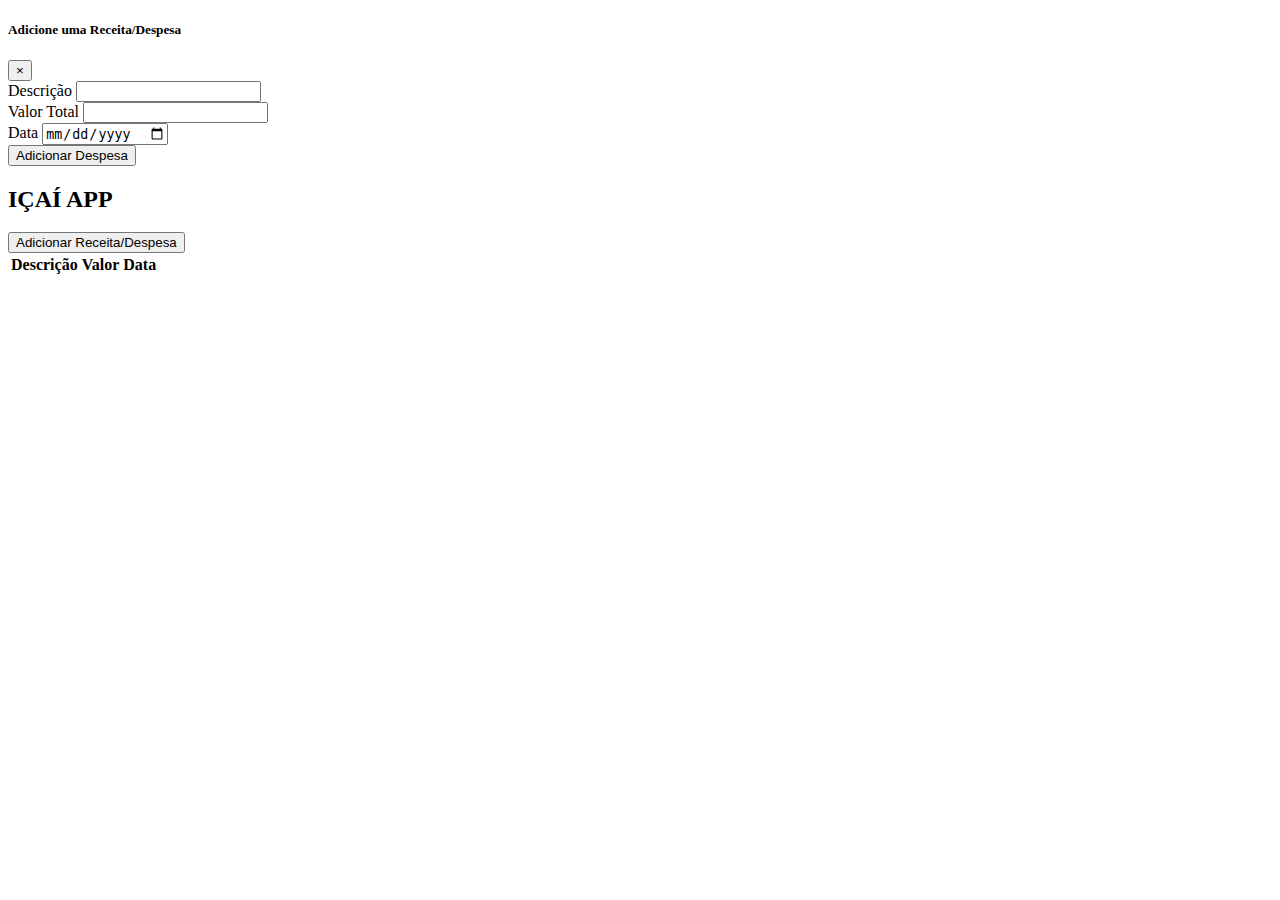
<file: despesas.html>
<!DOCTYPE html>
<html lang="pt-br">

<head>
    <meta charset="UTF-8">
    <meta name="viewport" content="width=device-width, initial-scale=1, shrink-to-fit=no">

    <title>Despesas</title>

    <!-- CSS Bootstrap -->
    <link rel="stylesheet" href="https://stackpath.bootstrapcdn.com/bootstrap/4.5.0/css/bootstrap.min.css"
        integrity="sha384-9aIt2nRpC12Uk9gS9baDl411NQApFmC26EwAOH8WgZl5MYYxFfc+NcPb1dKGj7Sk" crossorigin="anonymous">

    <!-- CSS Customizado -->
    <link rel="stylesheet" href="./css/despesas.css">

</head>

<body>

    <!-- Modal -->
    <div class="modal fade" id="formularioModal" data-backdrop="static" data-keyboard="false" tabindex="-1"
        role="dialog" aria-labelledby="formularioModalLabel" aria-hidden="true">
        <div class="modal-dialog">
            <div class="modal-content">

                <div class="modal-header">
                    <h5 class="modal-title" id="formularioModalLabel">Adicione uma Receita/Despesa</h5>
                    <button type="button" class="close" data-dismiss="modal" aria-label="Close">
                        <span aria-hidden="true">&times;</span>
                    </button>
                </div>

                <div class="modal-body">

                    <!-- Formulário -->
                    <form id="financas">
                        <div class="form-group">
                            <label for="descricao">Descrição</label>
                            <input type="text" id="descricao" class="form-control">
                        </div>
                        <div class="form-group">
                            <label for="valorTotal">Valor Total</label>
                            <input type="number" id="valorTotal" class="form-control">
                        </div>
                        <div class="form-row">
                            <div class="form-group">
                                <label for="data">Data</label>
                                <input type="date" id="data" class="form-control">
                            </div>
                        </div>

                        <input type="submit" value="Adicionar Despesa" class="btn btn-success btn-block">
                    </form>

                </div>

            </div>
        </div>
    </div>

    <div class="container mt-5">
        <h2 class="display-4 text-center">IÇAÍ APP</h2>

        <!-- Trigger do modal -->
        <button type="button" class="btn btn-primary btn-block mt-3" data-toggle="modal" data-target="#formularioModal">
            Adicionar Receita/Despesa
        </button>

        <table class="table table-sm table-hover table-bordered mt-3">
            <thead>
                <tr>
                    <th>Descrição</th>
                    <th>Valor</th>
                    <th>Data</th>
                </tr>
            </thead>
            <tbody id="tabela"></tbody>
        </table>

    </div>

    <script src="./js/despesas.js"></script>

    <script src="https://code.jquery.com/jquery-3.5.1.slim.min.js"
        integrity="sha384-DfXdz2htPH0lsSSs5nCTpuj/zy4C+OGpamoFVy38MVBnE+IbbVYUew+OrCXaRkfj" crossorigin="anonymous">
    </script>
    <script src="https://cdn.jsdelivr.net/npm/popper.js@1.16.0/dist/umd/popper.min.js"
        integrity="sha384-Q6E9RHvbIyZFJoft+2mJbHaEWldlvI9IOYy5n3zV9zzTtmI3UksdQRVvoxMfooAo" crossorigin="anonymous">
    </script>
    <script src="https://stackpath.bootstrapcdn.com/bootstrap/4.5.0/js/bootstrap.min.js"
        integrity="sha384-OgVRvuATP1z7JjHLkuOU7Xw704+h835Lr+6QL9UvYjZE3Ipu6Tp75j7Bh/kR0JKI" crossorigin="anonymous">
    </script>
</body>

</html>
</file>
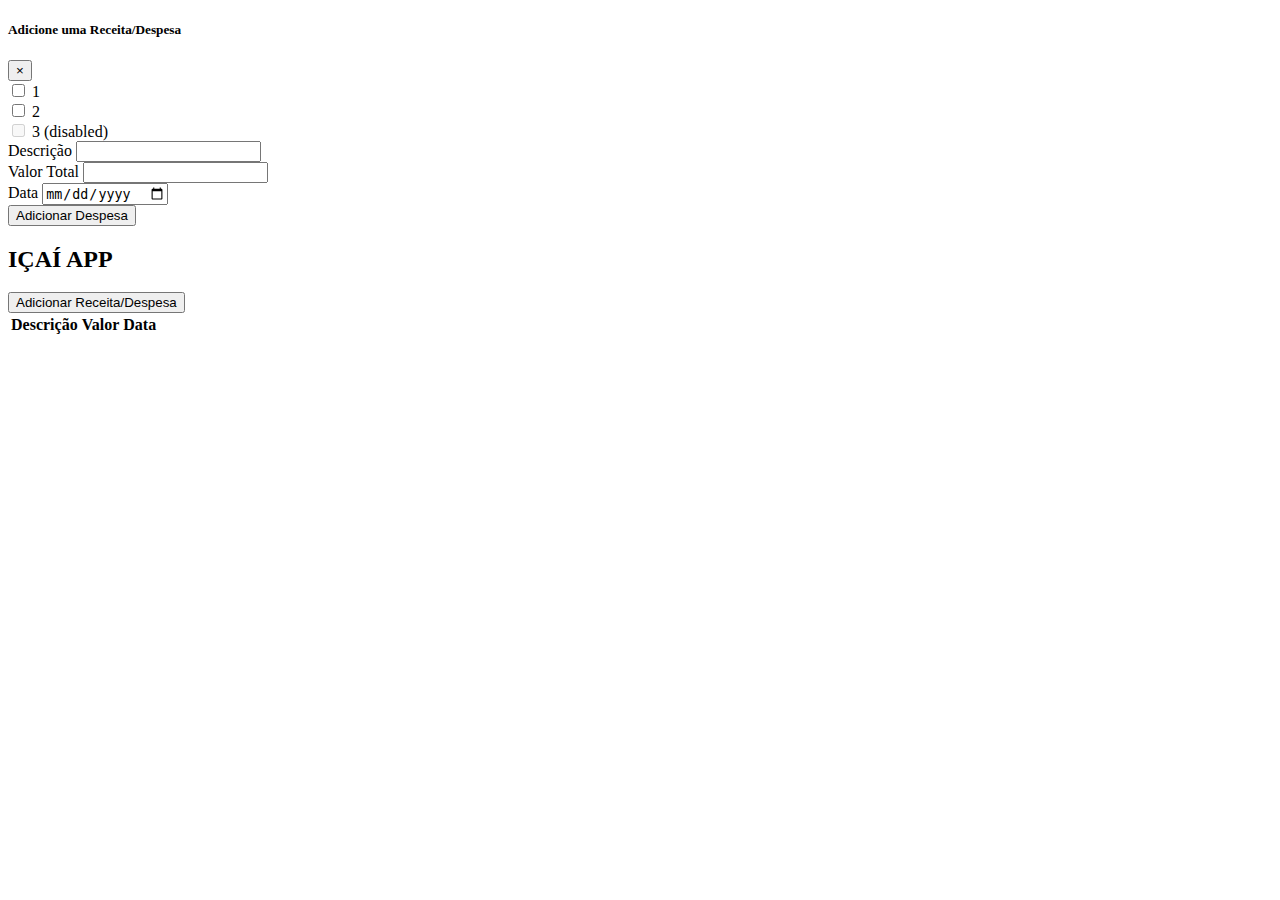
<file: lucro.html>
<!DOCTYPE html>
<html lang="pt-br">

<head>
    <meta charset="UTF-8">
    <meta name="viewport" content="width=device-width, initial-scale=1, shrink-to-fit=no">

    <title>Lucro</title>

    <!-- CSS Bootstrap -->
    <link rel="stylesheet" href="https://stackpath.bootstrapcdn.com/bootstrap/4.5.0/css/bootstrap.min.css"
        integrity="sha384-9aIt2nRpC12Uk9gS9baDl411NQApFmC26EwAOH8WgZl5MYYxFfc+NcPb1dKGj7Sk" crossorigin="anonymous">

    <!-- CSS Customizado -->
    <link rel="stylesheet" href="./css/lucro.css">

</head>

<body>

    <!-- Modal -->
    <div class="modal fade" id="formularioModal" data-backdrop="static" data-keyboard="false" tabindex="-1"
        role="dialog" aria-labelledby="formularioModalLabel" aria-hidden="true">
        <div class="modal-dialog">
            <div class="modal-content">

                <div class="modal-header">
                    <h5 class="modal-title" id="formularioModalLabel">Adicione uma Receita/Despesa</h5>
                    <button type="button" class="close" data-dismiss="modal" aria-label="Close">
                        <span aria-hidden="true">&times;</span>
                    </button>
                </div>

                <div class="modal-body">

                    <!-- Formulário -->
                    <form id="financas">

                        <div class="form-check form-check-inline">
                            <input class="form-check-input" type="checkbox" id="inlineCheckbox1" value="option1">
                            <label class="form-check-label" for="inlineCheckbox1">1</label>
                        </div>

                        <div class="form-check form-check-inline">
                            <input class="form-check-input" type="checkbox" id="inlineCheckbox2" value="option2">
                            <label class="form-check-label" for="inlineCheckbox2">2</label>
                        </div>

                        <div class="form-check form-check-inline">
                            <input class="form-check-input" type="checkbox" id="inlineCheckbox3" value="option3"
                                disabled>
                            <label class="form-check-label" for="inlineCheckbox3">3 (disabled)</label>
                        </div>

                        <div class="form-group">
                            <label for="descricao">Descrição</label>
                            <input type="text" id="descricao" class="form-control">
                        </div>
                        <div class="form-group">
                            <label for="valorTotal">Valor Total</label>
                            <input type="number" id="valorTotal" class="form-control">
                        </div>
                        <div class="form-row">
                            <div class="form-group">
                                <label for="data">Data</label>
                                <input type="date" id="data" class="form-control">
                            </div>
                        </div>

                        <input type="submit" value="Adicionar Despesa" class="btn btn-success btn-block">
                    </form>

                </div>

            </div>
        </div>
    </div>

    <div class="container mt-5">
        <h2 class="display-4 text-center">IÇAÍ APP</h2>

        <!-- Trigger do modal -->
        <button type="button" class="btn btn-primary btn-block mt-3" data-toggle="modal" data-target="#formularioModal">
            Adicionar Receita/Despesa
        </button>

        <table class="table table-sm table-hover table-bordered mt-3">
            <thead>
                <tr>
                    <th>Descrição</th>
                    <th>Valor</th>
                    <th>Data</th>
                </tr>
            </thead>
            <tbody id="tabela"></tbody>
        </table>

    </div>

    <script src="./js/lucro.js"></script>

    <script src="https://code.jquery.com/jquery-3.5.1.slim.min.js"
        integrity="sha384-DfXdz2htPH0lsSSs5nCTpuj/zy4C+OGpamoFVy38MVBnE+IbbVYUew+OrCXaRkfj" crossorigin="anonymous">
    </script>
    <script src="https://cdn.jsdelivr.net/npm/popper.js@1.16.0/dist/umd/popper.min.js"
        integrity="sha384-Q6E9RHvbIyZFJoft+2mJbHaEWldlvI9IOYy5n3zV9zzTtmI3UksdQRVvoxMfooAo" crossorigin="anonymous">
    </script>
    <script src="https://stackpath.bootstrapcdn.com/bootstrap/4.5.0/js/bootstrap.min.js"
        integrity="sha384-OgVRvuATP1z7JjHLkuOU7Xw704+h835Lr+6QL9UvYjZE3Ipu6Tp75j7Bh/kR0JKI" crossorigin="anonymous">
    </script>
</body>

</html>
</file>
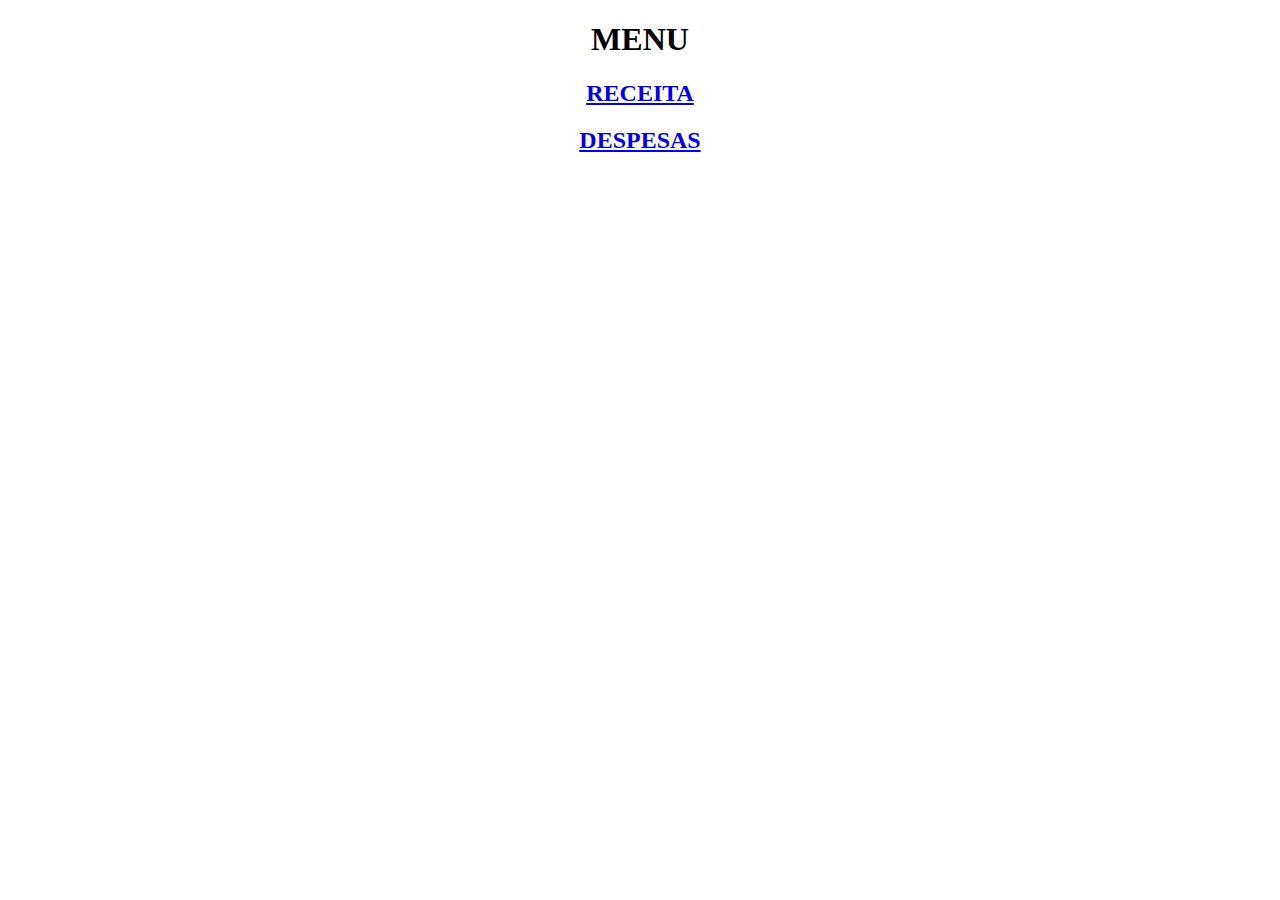
<file: menu.html>
<!DOCTYPE html>
<html lang="pt-br">

<head>
    <meta charset="UTF-8">
    <meta name="viewport" content="width=device-width, initial-scale=1.0">
    <title>Menu</title>

    <style>
        body {
            text-align: center;
        }
    </style>

</head>

<body>
    <h1>MENU</h1>

    <!-- <h2><a href="./estoque.html">ESTOQUE</a></h2> -->
    <h2><a href="./receita.html">RECEITA</a></h2>
    <h2><a href="./despesas.html">DESPESAS</a></h2>

</body>

</html>
</file>
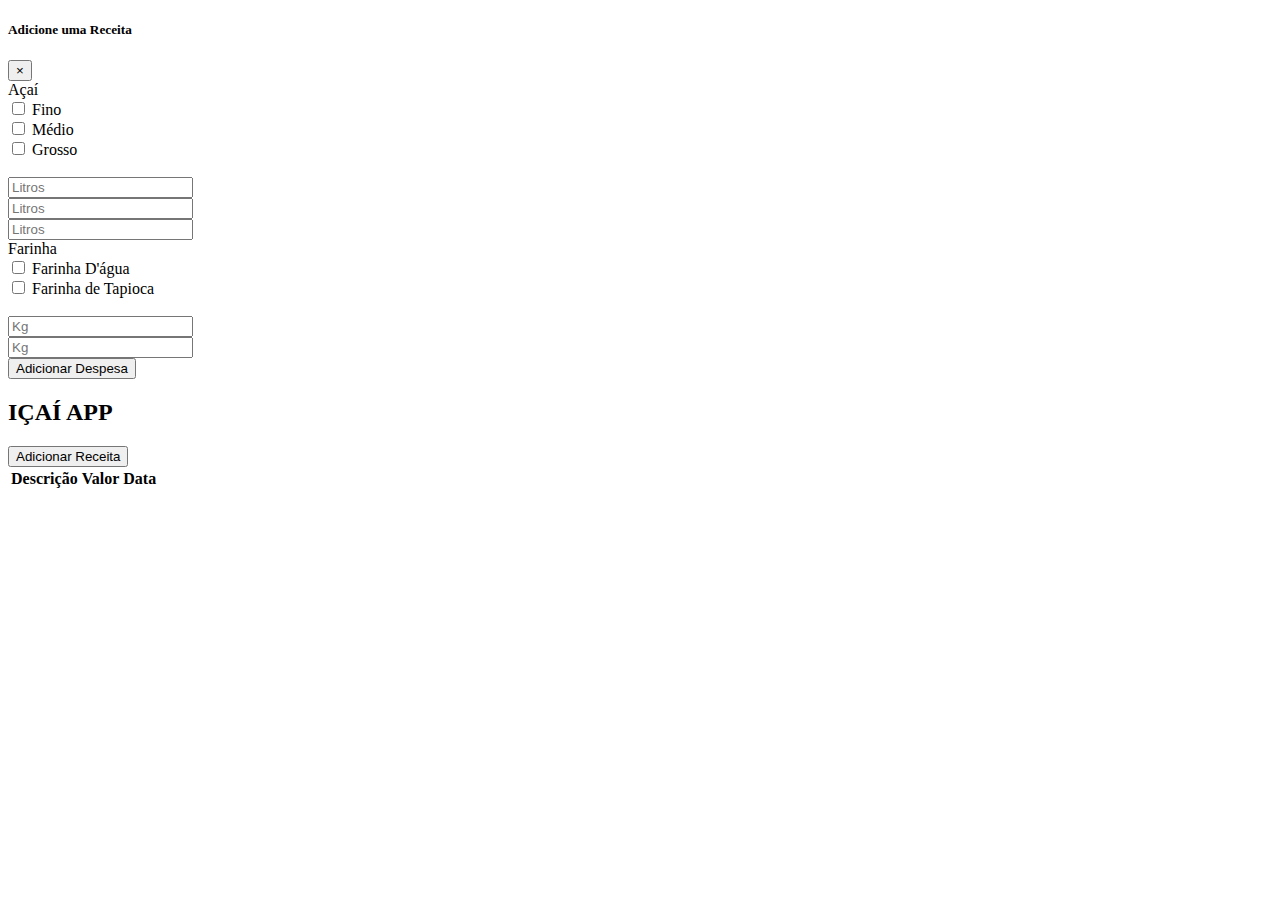
<file: receita.html>
<!DOCTYPE html>
<html lang="pt-br">

<head>
    <meta charset="UTF-8">
    <meta name="viewport" content="width=device-width, initial-scale=1, shrink-to-fit=no">

    <title>Receita</title>

    <!-- CSS Bootstrap -->
    <link rel="stylesheet" href="https://stackpath.bootstrapcdn.com/bootstrap/4.5.0/css/bootstrap.min.css"
        integrity="sha384-9aIt2nRpC12Uk9gS9baDl411NQApFmC26EwAOH8WgZl5MYYxFfc+NcPb1dKGj7Sk" crossorigin="anonymous">

    <!-- CSS Customizado -->
    <link rel="stylesheet" href="./css/receita.css">

</head>

<body>

    <!-- Modal -->
    <div class="modal fade" id="formularioModal" data-backdrop="static" data-keyboard="false" tabindex="-1"
        role="dialog" aria-labelledby="formularioModalLabel" aria-hidden="true">
        <div class="modal-dialog">
            <div class="modal-content">

                <div class="modal-header">
                    <h5 class="modal-title" id="formularioModalLabel">Adicione uma Receita</h5>
                    <button type="button" class="close" data-dismiss="modal" aria-label="Close">
                        <span aria-hidden="true">&times;</span>
                    </button>
                </div>

                <div class="modal-body">

                    <!-- Formulário -->
                    <form id="receita">

                        <label for="acai">Açaí</label>
                        <br>

                        <div class="form-check form-check-inline">
                            <input class="form-check-input" type="checkbox" id="acaiFino" value="fino">
                            <label class="form-check-label" for="acaiFino">Fino</label>
                        </div>

                        <div class="form-check form-check-inline">
                            <input class="form-check-input" type="checkbox" id="acaiMedio" value="medio">
                            <label class="form-check-label" for="acaiMedio">Médio</label>
                        </div>

                        <div class="form-check form-check-inline">
                            <input class="form-check-input" type="checkbox" id="acaiGrosso" value="grosso">
                            <label class="form-check-label" for="acaiGrosso">Grosso</label>
                        </div>

                        <br>
                        <div class="form-row mt-2">

                            <div class="col">
                                <input type="number" class="form-control" placeholder="Litros" step="0.5" min="0">
                            </div>

                            <div class="col">
                                <input type="number" class="form-control" placeholder="Litros" step="0.5" min="0">
                            </div>
                            <div class="col">
                                <input type="number" class="form-control" placeholder="Litros" step="0.5" min="0">
                            </div>

                        </div>

                        <label class="mt-2" for="farinha">Farinha</label>
                        <br>

                        <div class="form-check form-check-inline">
                            <input class="form-check-input" type="checkbox" id="farinhaDAgua" value="dAgua">
                            <label class="form-check-label" for="farinhaDAgua">Farinha D'água</label>
                        </div>

                        <div class="form-check form-check-inline">
                            <input class="form-check-input" type="checkbox" id="farinhaDeTapioca" value="tapioca">
                            <label class="form-check-label" for="farinhaDeTapioca">Farinha de Tapioca</label>
                        </div>


                        <br>
                        <div class="form-row mt-2 mb-2">

                            <div class="col">
                                <input type="number" class="form-control" placeholder="Kg" placeholder="Kg" step="0.5"
                                    min="0">
                            </div>

                            <div class="col">
                                <input type="number" class="form-control" placeholder="Kg" placeholder="Kg" step="0.5"
                                    min="0">
                            </div>
                        </div>

                        <input type="submit" value="Adicionar Despesa" class="btn btn-success btn-block">

                    </form>

                </div>

            </div>
        </div>
    </div>
    </div>

    <div class="container mt-5">
        <h2 class="display-4 text-center">IÇAÍ APP</h2>

        <!-- Trigger do modal -->
        <button type="button" class="btn btn-primary btn-block mt-3" data-toggle="modal" data-target="#formularioModal">
            Adicionar Receita
        </button>

        <table class="table table-sm table-hover table-bordered mt-3">
            <thead>
                <tr>
                    <th>Descrição</th>
                    <th>Valor</th>
                    <th>Data</th>
                </tr>
            </thead>
            <tbody id="tabelaReceita"></tbody>
        </table>

    </div>

    <script src="./js/receita.js"></script>

    <script src="https://code.jquery.com/jquery-3.5.1.slim.min.js"
        integrity="sha384-DfXdz2htPH0lsSSs5nCTpuj/zy4C+OGpamoFVy38MVBnE+IbbVYUew+OrCXaRkfj" crossorigin="anonymous">
    </script>
    <script src="https://cdn.jsdelivr.net/npm/popper.js@1.16.0/dist/umd/popper.min.js"
        integrity="sha384-Q6E9RHvbIyZFJoft+2mJbHaEWldlvI9IOYy5n3zV9zzTtmI3UksdQRVvoxMfooAo" crossorigin="anonymous">
    </script>
    <script src="https://stackpath.bootstrapcdn.com/bootstrap/4.5.0/js/bootstrap.min.js"
        integrity="sha384-OgVRvuATP1z7JjHLkuOU7Xw704+h835Lr+6QL9UvYjZE3Ipu6Tp75j7Bh/kR0JKI" crossorigin="anonymous">
    </script>
</body>

</html>
</file>
<file: css/despesas.css>
.table tr {
    text-align: center;
}

.table tr td {
    vertical-align: middle;
}
</file>
<file: css/lucro.css>
.table tr {
    text-align: center;
}

.table tr td {
    vertical-align: middle;
}
</file>
<file: css/receita.css>
.table tr {
    text-align: center;
}

.table tr td {
    vertical-align: middle;
}
</file>
